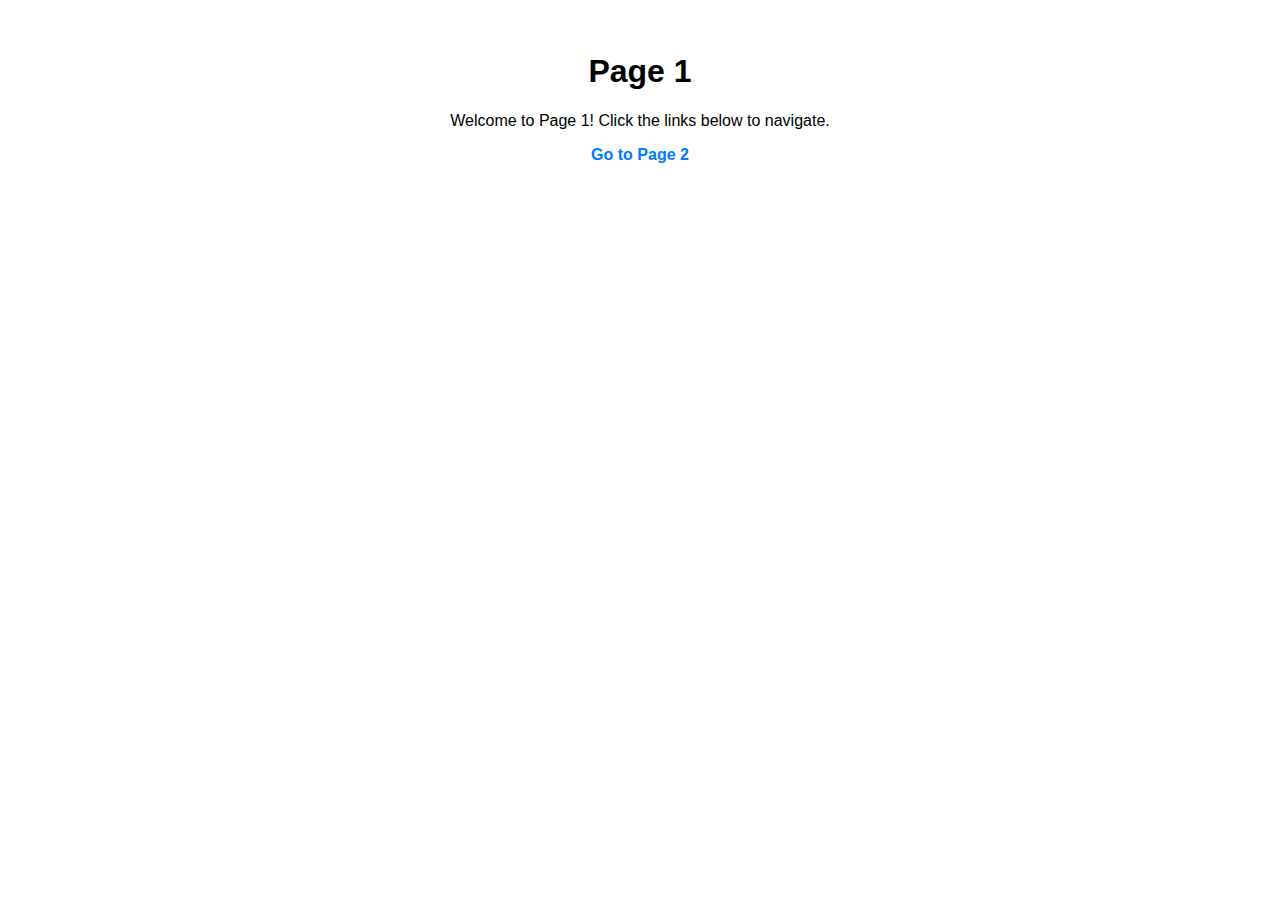
<file: index.html>
<!DOCTYPE html>
<html lang="en">
<head>
  <meta charset="UTF-8">
  <meta name="viewport" content="width=device-width, initial-scale=1.0">
  <title>Page Transition Example</title>
  <link rel="stylesheet" href="styles.css">
</head>
<body>
  <!-- Transition Block -->
  <div id="transitionBlock" class="transition-block"></div>

  <!-- Page Content -->
  <div class="content">
    <h1>Page 1</h1>
    <p>Welcome to Page 1! Click the links below to navigate.</p>
    <nav>
      <a href="page2.html" class="transition-link">Go to Page 2</a>
    </nav>
  </div>

  <script src="script.js"></script>
</body>
</html>
</file>
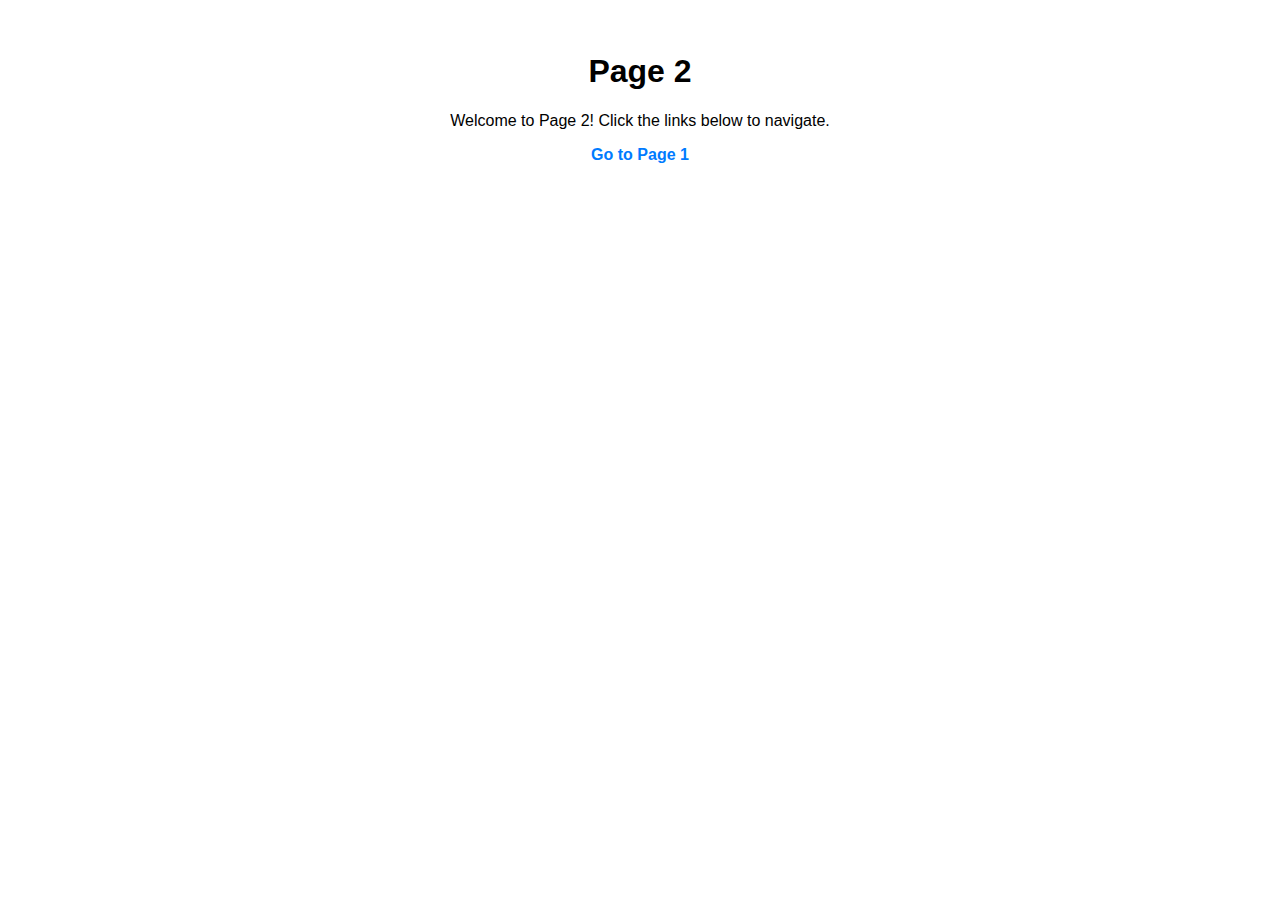
<file: page2.html>
<!DOCTYPE html>
<html lang="en">
<head>
  <meta charset="UTF-8">
  <meta name="viewport" content="width=device-width, initial-scale=1.0">
  <title>Page 2</title>
  <link rel="stylesheet" href="styles.css">
</head>
<body>
  <!-- Transition Block -->
  <div id="transitionBlock" class="transition-block"></div>

  <!-- Page Content -->
  <div class="content">
    <h1>Page 2</h1>
    <p>Welcome to Page 2! Click the links below to navigate.</p>
    <nav>
      <a href="index.html" class="transition-link">Go to Page 1</a>
    </nav>
  </div>

  <script src="script.js"></script>
</body>
</html>
</file>
<file: styles.css>
/* Global Styles */
body, html {
  margin: 0;
  padding: 0;
  font-family: Arial, sans-serif;
  overflow-x: hidden; /* Prevent horizontal scroll during transitions */
}

/* Transition Block */
.transition-block {
  position: fixed;
  top: 0;
  left: 0;
  width: 100%;
  height: 100%;
  background-color: #000; /* Black background */
  z-index: 9999;
  transform: translateY(-100%); /* Initially hidden (above viewport) */
  transition: transform 0.8s ease; /* Smooth slide transition */
}

.transition-block.show {
  transform: translateY(0); /* Fully visible */
}

.transition-block.hide {
  transform: translateY(-100%); /* Hidden (above viewport) */
}

/* Content Styling */
.content {
  padding: 2rem;
  text-align: center;
}

nav a {
  text-decoration: none;
  color: #007BFF;
  font-weight: bold;
}

nav a:hover {
  text-decoration: underline;
}
</file>
